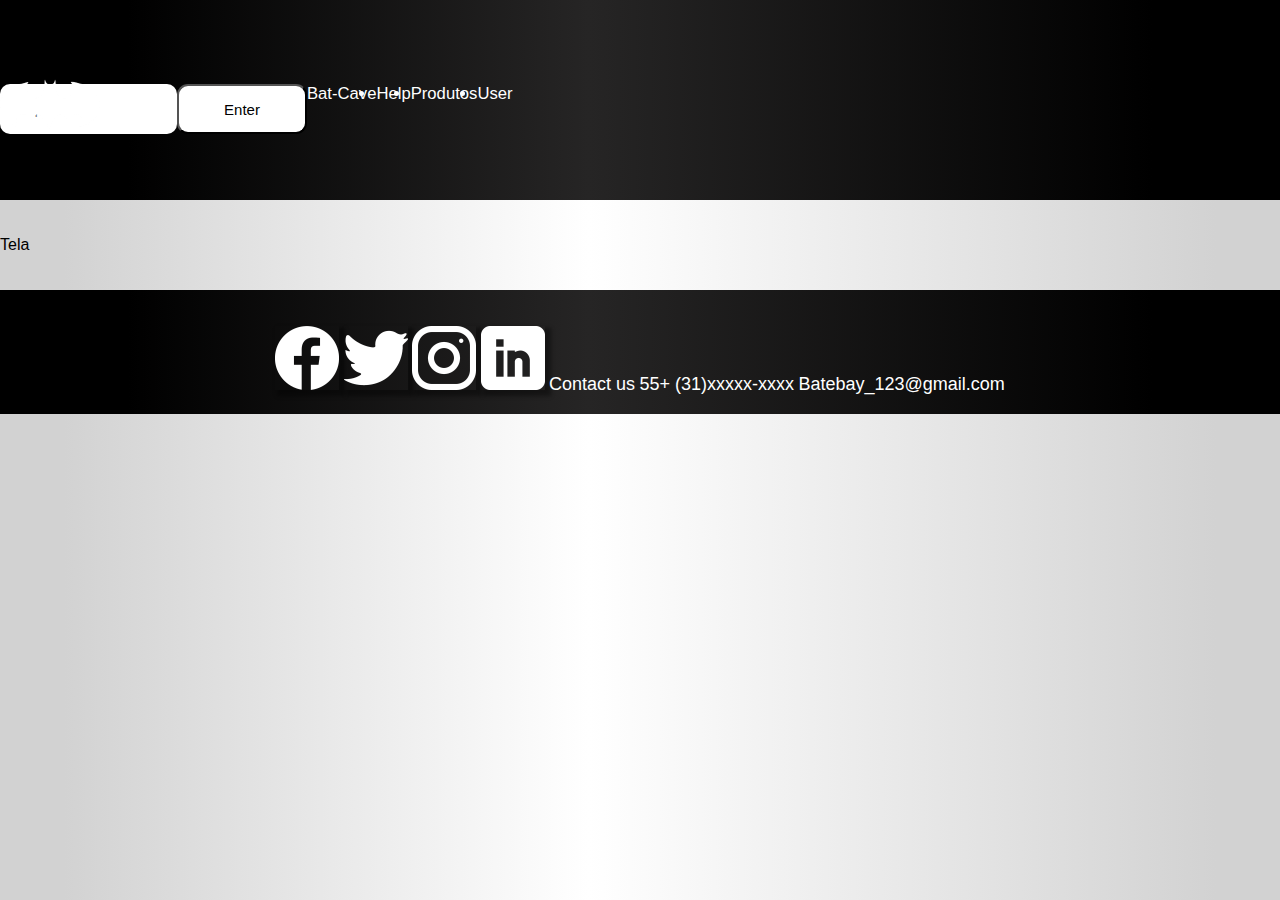
<file: detalhes.html>
<!DOCTYPE html>
<html lang="en">

<head>
    <meta charset="UTF-8">
    <meta http-equiv="X-UA-Compatible" content="IE=edge">
    <link rel="shortcut icon" href="mini-bat.png" type="image/x-icon">
    <meta name="viewport" content="width=device-width, initial-scale=1.0">
    <link rel="stylesheet" href="style.css">
    <script src="app.js"></script>
    <title>Wayne-bay</title>
    <link href="https://cdn.jsdelivr.net/npm/bootstrap@5.3.0-alpha3/dist/css/bootstrap.min.css" rel="stylesheet"
        integrity="sha384-KK94CHFLLe+nY2dmCWGMq91rCGa5gtU4mk92HdvYe+M/SXH301p5ILy+dN9+nJOZ" crossorigin="anonymous">
    <script src="https://code.jquery.com/jquery-3.6.1.min.js"></script>
</head>
<header class="cabecalho">
    <br><br><br>

    <ul class="lista">
        <img src="bat-with-open-wings-logo-variant.png" class="logo" alt="logo" width="100px" height="100px">

        ㅤㅤㅤㅤㅤㅤ<input class="search" border: 0px ;border-radius: 8px; id="palavra" type="search" class="form-control rounded" placeholder="  Pesquisar..." aria-label="Search"
        aria-describedby="search-addon" />
      <button type="button" class="Lucas_button2" onclick="pesquisar_produto()">Enter</button>

      

        ㅤㅤㅤㅤ<img src="house-outline.png" class="itens">ㅤ
        <a class=" letrascabecalho" href="index.html">Bat-Cave</a>
        ㅤ<img src="headset.png" class="itens">ㅤ
        <a class=" letrascabecalho" href="help.html">Help</a>
        ㅤ<img src="shopping-cart-with-grills.png" class="itens">ㅤ
        <a class=" letrascabecalho" href="produtos.html">Produtos</a>
        ㅤ<img src="superhero.png" class="itens">ㅤ
        <a class=" letrascabecalho" href="user.html">User</a>
    </ul>
    </div>
    </div>
    <br><br>
</header>
<br><br>
    <body onload="detalhes_produto()" style="background: rgb(210,210,210);
  background: linear-gradient(90deg, rgba(210,210,210,1) 5%, rgba(255,255,255,1) 46%, rgba(210,210,210,1) 95%);">

<div class="container py-5" id="tela_pesquisa"></div>

            <div class="container" id="tela_detalhes">
              Tela
            </div>
          </body>

    <br><br>
    <footer>
        <br><br>
        <div style="text-align:center">
            <ul>
                <a href="#" style="text-decoration: none;"><img class="HQ , social" src="facebook-circular-logo.png"
                        alt="Facebook"></a>
                <a href="#" style="text-decoration: none;"><img class="HQ , social" src="twitter-black-shape.png"
                        alt="Twiiter"></a>
                <a href="#" style="text-decoration: none;"><img class="HQ , social" src="instagram.png"
                        alt="Instagram"></a>
                <a href="#" style="text-decoration: none;"><img class="HQ , social" src="linkedin.png"
                        alt="Linkedin"></a>
                <p class="letrasfooter">ㅤㅤㅤㅤㅤContact us</p>
                <p class="letrasfooter">ㅤ55+ (31)xxxxx-xxxx</p>
                <p class="letrasfooter">ㅤBatebay_123@gmail.com</p>
            </ul>
            <br>
        </div>
    </footer>

</html>
</file>
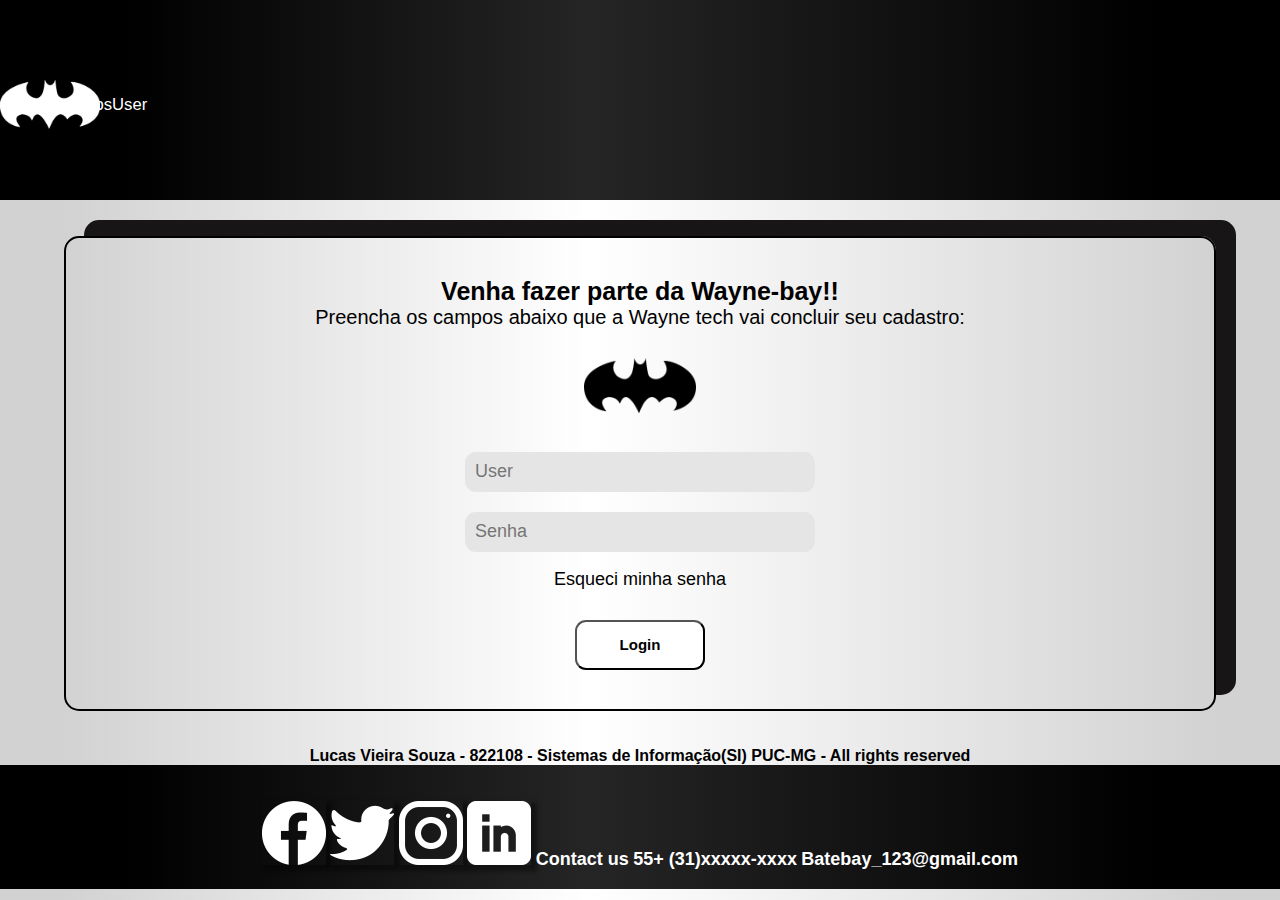
<file: Login.html>
<!DOCTYPE html>
<html lang="en">

<head>
  <meta charset="UTF-8">
  <meta http-equiv="X-UA-Compatible" content="IE=edge">
  <link rel="shortcut icon" href="mini-bat.png" type="image/x-icon">
  <meta name="viewport" content="width=device-width, initial-scale=1.0">
  <link rel="stylesheet" href="style.css">
  <title>Wayne-bay</title>
  <link href="https://cdn.jsdelivr.net/npm/bootstrap@5.3.0-alpha3/dist/css/bootstrap.min.css" rel="stylesheet"
    integrity="sha384-KK94CHFLLe+nY2dmCWGMq91rCGa5gtU4mk92HdvYe+M/SXH301p5ILy+dN9+nJOZ" crossorigin="anonymous">
  <script src="app.js"></script>
  <script src="https://code.jquery.com/jquery-3.6.1.min.js"></script>
</head>
<header class="cabecalho">
  <br><br><br>

  <ul class="lista">
    <img src="bat-with-open-wings-logo-variant.png" class="logo" alt="logo" width="100px" height="100px">
    ㅤㅤㅤㅤㅤㅤ
    ㅤㅤㅤㅤㅤ
    
    ㅤ<img src="headset.png" class="itens">ㅤ
    <a class=" letrascabecalho" href="help.html">Help</a>
    ㅤㅤ<img src="shopping-cart-with-grills.png" class="itens">
    <a class=" letrascabecalho" href="#">Produtos</a>
    ㅤ<img src="superhero.png" class="itens">ㅤ
    <a class=" letrascabecalho" href="#">User</a>
  </ul>
  </div>
  </div>
  <br><br>

</header>
<br><br>
<div>

  <body style="background: rgb(210,210,210);
  background: linear-gradient(90deg, rgba(210,210,210,1) 5%, rgba(255,255,255,1) 46%, rgba(210,210,210,1) 95%);">
<div class="Lucas_Card0">
    <br>
    <p style="text-align:center;"><b>Venha fazer parte da Wayne-bay!!</b></p>
    <p style="font-size: 20px;">Preencha os campos abaixo que a Wayne tech vai concluir seu cadastro:</p>
    <img style="display: block; margin: 0px auto;width: 10%;" src="mini-bat.png">

    <input type="text" class="Lucas_Input2" placeholder="  User"></input>
    <br>

    <input type="text" class="Lucas_Input2" placeholder="  Senha"></input>
    <br>
    <a href="#" style="font-size: 18px;text-decoration: none;color: black;">Esqueci minha senha</a>
    <br><br>
    <a href="index.html" style="text-decoration: none;"> <button class="Lucas_button2"><b>Login</b></button></a>
    <br>
    <br>
  </div>
  <br><br>
 

<p style="color:black;text-align:center"><b>Lucas Vieira Souza - 822108 - Sistemas de Informação(SI) PUC-MG - All rights
    reserved</p>
</p>
</body>

<!-- Footer inicio -->

<footer>
    <br><br>
    <div style="text-align:center">
      <ul>
        <a href="#" style="text-decoration: none;"><img class="HQ , social" src="facebook-circular-logo.png"
            alt="Facebook"></a>
        <a href="#" style="text-decoration: none;"><img class="HQ , social" src="twitter-black-shape.png"
            alt="Twiiter"></a>
        <a href="#" style="text-decoration: none;"><img class="HQ , social" src="instagram.png"
            alt="Instagram"></a>
        <a href="#" style="text-decoration: none;"><img class="HQ , social" src="linkedin.png"
            alt="Linkedin"></a>
            <p class="letrasfooter">ㅤㅤㅤㅤㅤContact us</p>
            <p class="letrasfooter">ㅤ55+ (31)xxxxx-xxxx</p>
            <p class="letrasfooter">ㅤBatebay_123@gmail.com</p>
      </ul>
      <br>
    </div>
  </footer>
  <!-- Footer fim-->
  </html>
</file>
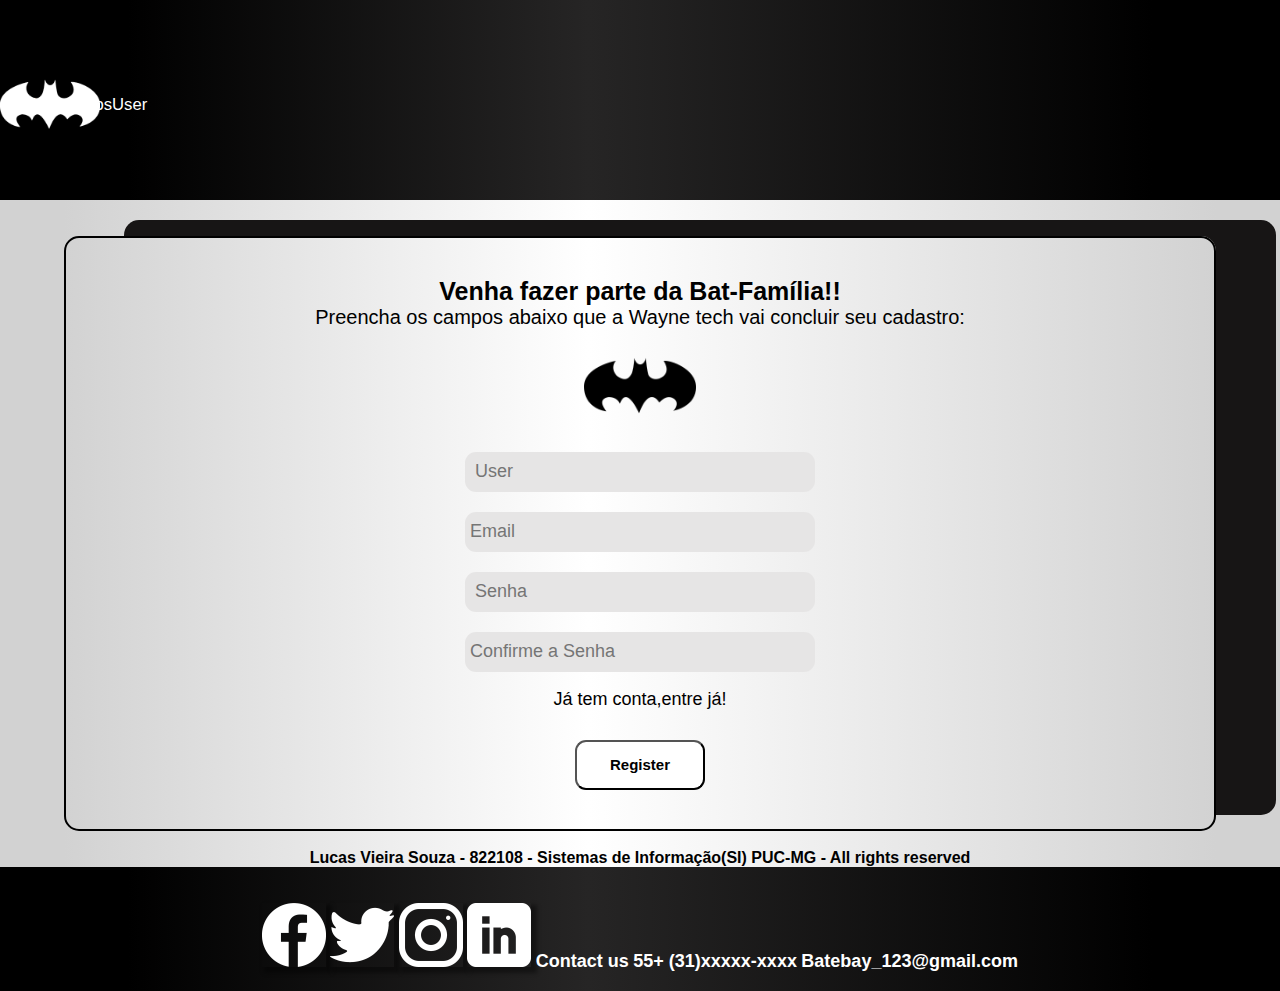
<file: register.html>
<!DOCTYPE html>
<html lang="en">

<head>
  <meta charset="UTF-8">
  <meta http-equiv="X-UA-Compatible" content="IE=edge">
  <link rel="shortcut icon" href="mini-bat.png" type="image/x-icon">
  <meta name="viewport" content="width=device-width, initial-scale=1.0">
  <link rel="stylesheet" href="style.css">
  <title>Wayne-bay</title>
  <link href="https://cdn.jsdelivr.net/npm/bootstrap@5.3.0-alpha3/dist/css/bootstrap.min.css" rel="stylesheet"
    integrity="sha384-KK94CHFLLe+nY2dmCWGMq91rCGa5gtU4mk92HdvYe+M/SXH301p5ILy+dN9+nJOZ" crossorigin="anonymous">
  <script src="app.js"></script>
  <script src="https://code.jquery.com/jquery-3.6.1.min.js"></script>
</head>
<header class="cabecalho">
  <br><br><br>

  <ul class="lista">
    <img src="bat-with-open-wings-logo-variant.png" class="logo" alt="logo" width="100px" height="100px">
    ㅤㅤㅤㅤㅤㅤ
    ㅤㅤㅤㅤㅤ
    
    ㅤ<img src="headset.png" class="itens">ㅤ
    <a class=" letrascabecalho" href="help.html">Help</a>
    ㅤㅤ<img src="shopping-cart-with-grills.png" class="itens">
    <a class=" letrascabecalho" href="#">Produtos</a>
    ㅤ<img src="superhero.png" class="itens">ㅤ
    <a class=" letrascabecalho" href="#">User</a>
  </ul>
  </div>
  </div>
  <br><br>

</header>
<br><br>
<div>

  <body style="background: rgb(210,210,210);
  background: linear-gradient(90deg, rgba(210,210,210,1) 5%, rgba(255,255,255,1) 46%, rgba(210,210,210,1) 95%);">
<div class="Lucas_Card">
    <br>
    <p style="text-align:center;"><b>Venha fazer parte da Bat-Família!!</b></p>
    <p style="font-size: 20px;">Preencha os campos abaixo que a Wayne tech vai concluir seu cadastro:</p>
    <img style="display: block; margin: 0px auto;width: 10%;" src="mini-bat.png">

    <input type="text" class="Lucas_Input2" placeholder="  User"></input>
    <br>

    <input type="email" class="Lucas_Input2" placeholder=" Email"></input>
    <br>

    <input type="text" class="Lucas_Input2" placeholder="  Senha"></input>
    <br>

    <input type="text" class="Lucas_Input2" placeholder=" Confirme a Senha"></input>
    <br>
    <a href="Login.html" style="font-size: 18px;text-decoration: none;color: black;">Já tem conta,entre já!</a>
    <br>
    <br>
    <a href="index.html" style="text-decoration: none;"> <button class="Lucas_button2"><b>Register</b></button></a>
    <br>
    <br>
  </div>
  <br>

<p style="color:black;text-align:center"><b>Lucas Vieira Souza - 822108 - Sistemas de Informação(SI) PUC-MG - All rights
    reserved</p>
</p>
</body>

<footer>
  <br><br>
  <div style="text-align:center">
    <ul>
      <a href="#" style="text-decoration: none;"><img class="HQ , social" src="facebook-circular-logo.png"
          alt="Facebook"></a>
      <a href="#" style="text-decoration: none;"><img class="HQ , social" src="twitter-black-shape.png"
          alt="Twiiter"></a>
      <a href="#" style="text-decoration: none;"><img class="HQ , social" src="instagram.png"
          alt="Instagram"></a>
      <a href="#" style="text-decoration: none;"><img class="HQ , social" src="linkedin.png"
          alt="Linkedin"></a>
      <p class="letrasfooter">ㅤㅤㅤㅤㅤContact us</p>
      <p class="letrasfooter">ㅤ55+ (31)xxxxx-xxxx</p>
      <p class="letrasfooter">ㅤBatebay_123@gmail.com</p>
    </ul>
    <br>
  </div>
</footer>
</html>
</file>
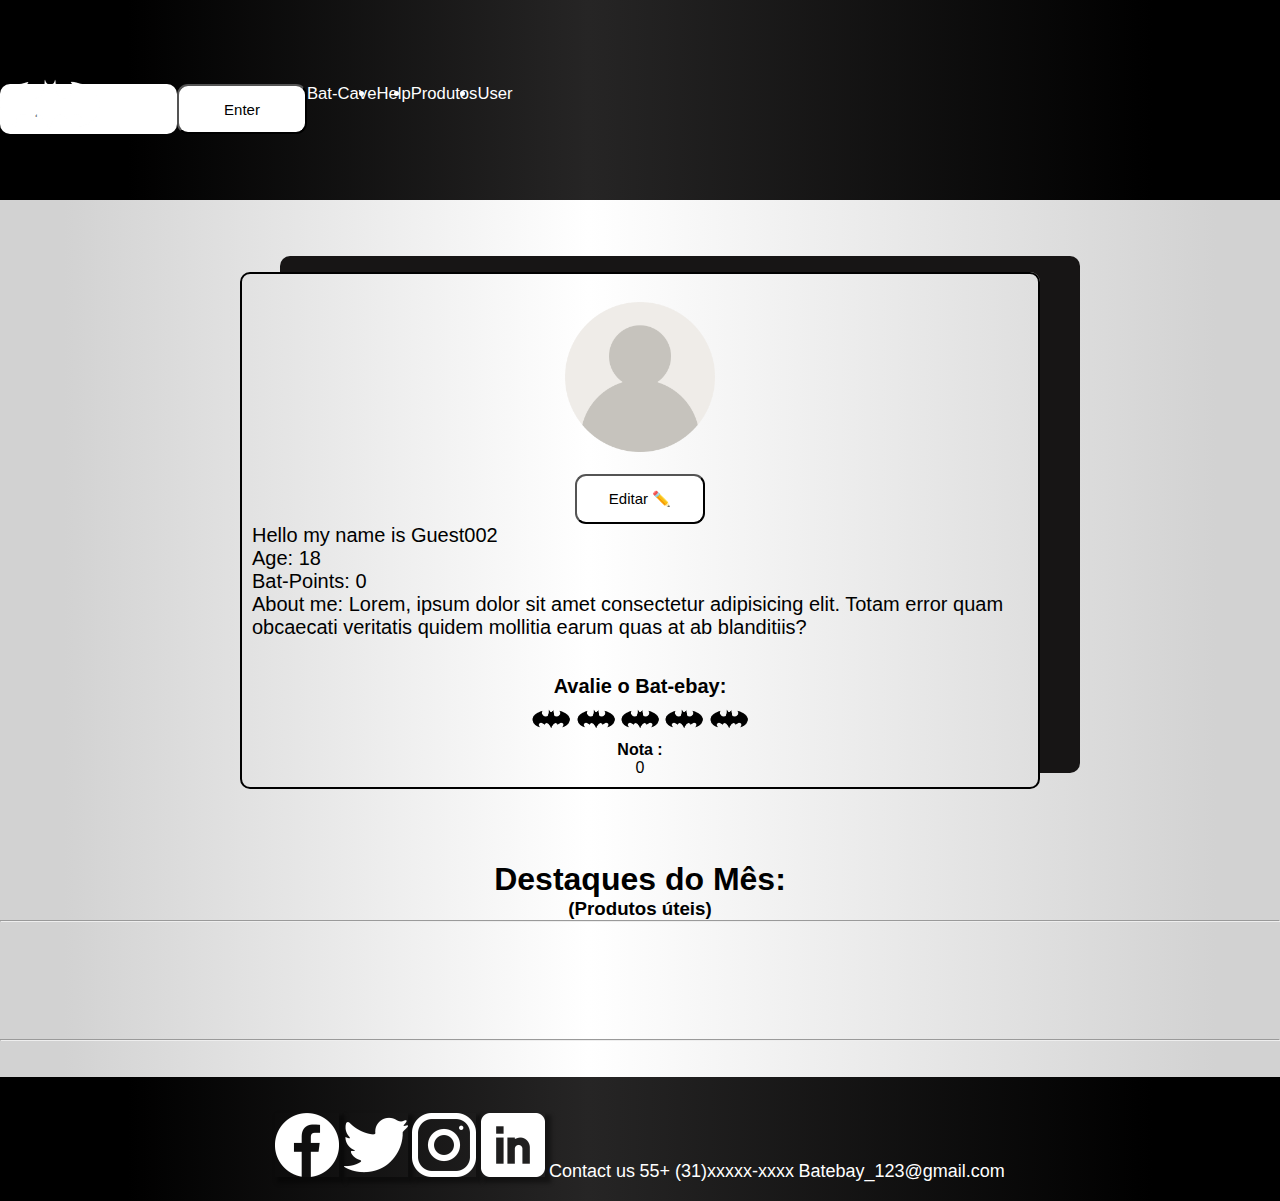
<file: user.html>
<!DOCTYPE html>
<html lang="en">

<head>
    <meta charset="UTF-8">
    <meta http-equiv="X-UA-Compatible" content="IE=edge">
    <link rel="shortcut icon" href="mini-bat.png" type="image/x-icon">
    <meta name="viewport" content="width=device-width, initial-scale=1.0">
    <link rel="stylesheet" href="style.css">
    <title>Wayne-bay</title>
    <link href="https://cdn.jsdelivr.net/npm/bootstrap@5.3.0-alpha3/dist/css/bootstrap.min.css" rel="stylesheet"
        integrity="sha384-KK94CHFLLe+nY2dmCWGMq91rCGa5gtU4mk92HdvYe+M/SXH301p5ILy+dN9+nJOZ" crossorigin="anonymous">
    <script src="app.js"></script>
    <script src="https://code.jquery.com/jquery-3.6.1.min.js"></script>
</head>

<body style="background: rgb(210,210,210);
background: linear-gradient(90deg, rgba(210,210,210,1) 5%, rgba(255,255,255,1) 46%, rgba(210,210,210,1) 95%);">
    <header class="cabecalho">
        <br><br><br>

        <ul class="lista">
            <img src="bat-with-open-wings-logo-variant.png" class="logo" alt="logo" width="100px" height="100px">
            ㅤㅤㅤㅤㅤㅤ<input class="search" border: 0px ;border-radius: 8px; id="palavra" type="search" class="form-control rounded" placeholder="  Pesquisar..." aria-label="Search"
            aria-describedby="search-addon" />
          <button type="button" class="enter , Lucas_button2" onclick="pesquisar_produto()">Enter</button>
            ㅤㅤㅤㅤ<img src="house-outline.png" class="itens">ㅤ
            <a class=" letrascabecalho" href="index.html">Bat-Cave</a>
            ㅤ<img src="headset.png" class="itens">ㅤ
            <a class=" letrascabecalho" href="help.html">Help</a>
            ㅤ<img src="shopping-cart-with-grills.png" class="itens">ㅤ
            <a class=" letrascabecalho" href="produtos.html">Produtos</a>
            ㅤ<img src="superhero.png" class="itens">ㅤ
            <a class=" letrascabecalho" href="#">User</a>
        </ul>
        </div>
        </div>
        <br><br>
    </header>
    <div class="container py-5" id="tela_pesquisa"></div>
    <br><br><br><br>
    <div class="userpage">
        <br>
        <img class="profilepicture" src="user.png" alt="perfil">
        <br><br>
        ㅤ<button class="Lucas_button2">Editar ✏️</button>
        <p class="letrasuserpage">Hello my name is Guest002</p>
        <p class="letrasuserpage">Age: 18</p>
        <p class="letrasuserpage">Bat-Points: 0</p>
        <p class="letrasuserpage"></p>
        <p class="letrasuserpage">About me: Lorem, ipsum dolor sit amet consectetur adipisicing elit. Totam error quam
            obcaecati
            veritatis quidem mollitia earum quas at ab blanditiis?</p>
        <br><br>
        <p style="text-align: center;font-size:20px"><b>Avalie o Bat-ebay:</b></p>

        <a href="javascript:void(0)" onclick="Avaliar(1)">
            <img width="40px" src="star0.png" id="s1"></a>

        <a href="javascript:void(0)" onclick="Avaliar(2)">
            <img width="40px" src="star0.png" id="s2"></a>

        <a href="javascript:void(0)" onclick="Avaliar(3)">
            <img width="40px" src="star0.png" id="s3"></a>

        <a href="javascript:void(0)" onclick="Avaliar(4)">
            <img width="40px" src="star0.png" id="s4"></a>

        <a href="javascript:void(0)" onclick="Avaliar(5)">
            <img width="40px" src="star0.png" id="s5"></a>
        <p><b>Nota : </b></p>
        <p id="rating">0</p>
    </div>

    <br><br><br><br>

    <h1 style="text-align: center"><b>Destaques do Mês:</b></h1>
    <h3 style="text-align: center"><b>(Produtos úteis)</b></h3>
    <hr>
    <br><br>
    <!-- Produtos ini -->
    <div id="posts" class="letras">
            <div id="tela3"></div>
            <div id="tela4"></div>
            <div id="tela2"></div>
    </div>
    <hr>
    <!-- Produtos fim -->
    <br><br>
    <footer>
        <br><br>
        <div style="text-align:center">
            <ul>
                <a href="#" style="text-decoration: none;"><img class="HQ , social" src="facebook-circular-logo.png"
                        alt="Facebook"></a>
                <a href="#" style="text-decoration: none;"><img class="HQ , social" src="twitter-black-shape.png"
                        alt="Twiiter"></a>
                <a href="#" style="text-decoration: none;"><img class="HQ , social" src="instagram.png"
                        alt="Instagram"></a>
                <a href="#" style="text-decoration: none;"><img class="HQ , social" src="linkedin.png"
                        alt="Linkedin"></a>
                <p class="letrasfooter">ㅤㅤㅤㅤㅤContact us</p>
                <p class="letrasfooter">ㅤ55+ (31)xxxxx-xxxx</p>
                <p class="letrasfooter">ㅤBatebay_123@gmail.com</p>
            </ul>
            <br>
        </div>
    </footer>
    </body>
</html>
</file>
<file: style.css>
* {
    margin: 0;
    box-sizing: border-box;
    padding: 0;
    font-family: 'Roboto', sans-serif;
}

.userpage{
    border: solid 2px black;
    box-shadow: 40px -16px rgb(23, 21, 21);
    border-radius: 10px;
    width: 800px;
    height: auto;
    padding: 0px;
    margin: 0px;
    padding: 10px;
    margin: auto;
    display: block;
    justify-content: space-between;
    align-items: center;
    text-align: center;
}
.enter{
}
.letr{
}
.profilepicture{
    width: 150px;
    height: 150px;
}
.letrasuserpage{
    gap: 1px;
    font-size: 20px;
    text-align: left;
}
.button {
    border: 1px;
    border-radius: 4px;
    width: 100px;
    height: 40px;
}

.letras {
    color: #0a0a0a;
}

.lista {
    display: flex;
    font-size: 20px;
}

.search {
    text-align: left;
    justify-content: center;
    height: 50px;
    width: 500px;
    border: 1px;
    border-radius: 10px;
}

.cabecalho {
    display: flex;
    flex-wrap: wrap;
    justify-content: space-between;
    align-items: center;
    padding: -10px;
    box-shadow: #0a0a0a;
    background: rgb(0, 0, 0);
    background: linear-gradient(90deg, rgba(0, 0, 0, 1) 10%, rgba(38, 37, 37, 1) 46%, rgba(0, 0, 0, 1) 90%);
    color: white;
    margin: 0px;
    width: auto;
}

.itens {
    height: 3%;
    width: 3%;
}

.letrascabecalho {
    text-decoration: none;
    color: rgb(255, 255, 255);
}

.logo {
    position: absolute;
    top: 5%;
    transition: transform 0.4s;

}

.logo:hover {
    transform: scale(1.2);
}

footer {
    background: rgb(0, 0, 0);
    background: linear-gradient(90deg, rgba(0, 0, 0, 1) 10%, rgba(38, 37, 37, 1) 46%, rgba(0, 0, 0, 1) 90%);
}

.footer2 {
    display: block;
    justify-content: center;
}

.letrasfooter {
    font-size: 18px;
    display: inline;
    color: white
}

.HQ {
    width: 50%;
    box-shadow: 4px 4px 4px 2px rgba(0, 0, 0, 0.4);
    transition: transform 0.4s;
}

.social {
    width: 4%;
}

.HQ:hover {
    transform: scale(1.2);
}

/* conteudo do site */
#conteudo {
    display: grid;
    grid-template-columns: 3fr 1fr;
}

/* Carrossel */
.carrousel {
    width: 97%;
    height: 90%;
}

.index main img {
    height: 374px;
    width: 100%;
}

#posts {
    display: grid;
    grid-template-columns: 1fr 1fr 1fr;
    justify-content: space-between;
    grid-gap: 1px;
}

#posts div {
    padding: 20px 40px;
    text-align: center;
}

#posts img {
    border-radius: 10px;
}

.card {
    background-color: white;
    border: 1px;
    border-radius: 10px;
    width: auto;
    align-items: center;
    text-align: center;
    box-shadow: inset 5em 1em rgb(16, 16, 16);
}

.Lucas_Card {
    padding: 10px;
    margin: auto;
    border: solid 2px black;
    border-radius: 15px;
    display: block;
    justify-content: space-between;
    align-items: center;
    text-align: center;
    font-size: 25px;
    width: 1000px;
    height: 690px;
    box-shadow: 60px -16px rgb(23, 21, 21);
}

.Lucas_Card0 {
    padding: 10px;
    margin: auto;
    border: solid 2px black;
    border-radius: 15px;
    display: block;
    justify-content: space-between;
    align-items: center;
    text-align: center;
    font-size: 25px;
    width: 1000px;
    height: 600px;
    box-shadow: 60px -16px rgb(23, 21, 21);
}

.Lucas_Input2 {
    margin: 10px;
    color: black;
    border: 0px;
    border-radius: 11px;
    width: 350px;
    background-color: rgb(230, 229, 229);
    height: 40px;
    font-size: 18px;
    text-align: left;
}

.Lucas_button2:hover {
    transform: scale(1.2);
}

.Lucas_button2 {
    transition: transform 0.3;
}

.Lucas_button2 {
    display: inline;
    justify-content: left;
    text-align: auto;
    border: auto;
    border-radius: 11px;
    width: 130px;
    height: 50px;
    font-size: 15px;
    background-color: rgb(255, 255, 255);
    text-decoration: none;
    color: black;
}


@media screen and (min-width: 900px) and (max-width: 1280px) {
    .cabecalho {
        display: grid;
        width: auto;
        height: 200px;
        align-items: center;
        padding: auto;
    }

    .logo {
        position: absolute;
        top: 6%;
    }

    .itens {
        position: absolute;
        top: 5%;
        padding: 20px;
        max-height: 10px;
        max-width: 10px;
    }

    .letrascabecalho {
        font-size: smaller;
        display: list-item;
        justify-content: start;
        color: rgb(255, 255, 255);
    }

    .search {
        text-align: left;
        height: 50px;
        width: auto;
        border: 1px;
        border-radius: 10px;

    }

    .carrousel {
        width: auto;
        height: auto;
    }

    #posts {
        display: grid;
        grid-template-columns: 1fr 1fr;
        justify-content: space-between;
        grid-gap: 1px;
    }
    .card {
        background-color: white;
        border: 1px;
        border-radius: 10px;
        width: auto;
        align-items: center;
        text-align: center;
        box-shadow: inset 2.9em 1em rgb(16, 16, 16);
    }
    .social {
        width: 5%;
    }
    .Lucas_Card {
        padding: 10px;
        margin: auto;
        border: solid 2px black;
        border-radius: 15px;
        display: block;
        justify-content: space-between;
        align-items: center;
        text-align: center;
        font-size: 25px;
        width: 90%;
        height: 90%;
        box-shadow: 60px -16px rgb(23, 21, 21);
    }
    .Lucas_Card0 {
        padding: 10px;
        margin: auto;
        border: solid 2px black;
        border-radius: 15px;
        display: block;
        justify-content: space-between;
        align-items: center;
        text-align: center;
        font-size: 25px;
        width: 90%;
        height: 90%;
        box-shadow: 20px -16px rgb(23, 21, 21);
    }
}

@media screen and (min-width: 780px) and (max-width: 899px) {
    .cabecalho {
        display: grid;
        width: auto;
        height: 550px;
        align-items: center;
        padding: auto;
    }

    .logo {
        display: inline;
        position: absolute;
        left: 40%;
    }

    .itens {
        position: absolute;
        top: 5%;
        padding: 20px;
        max-height: 10px;
        max-width: 10px;
    }

    .letrascabecalho {
        display: list-item;
        font-size: smaller;
        text-align: center;
        color: rgb(255, 255, 255);
    }

    .search {
        text-align: left;
        height: 50px;
        width: auto;
        border: 1px;
        border-radius: 10px;
        position: absolute;
        top: 20%;
        left: 32%;
    }

    .carrousel {
        width: auto;
        height: auto;
    }

    #posts {
        display: grid;
        grid-template-columns: 1fr 1fr;
        justify-content: space-between;
        grid-gap: 1px;
    }
    .lista{
        display: flex;
        text-align: center;
        gap: 10px;
        display: list-item;
    }
    .card {
        background-color: white;
        border: 1px;
        border-radius: 10px;
        width: auto;
        align-items: center;
        text-align: center;
        box-shadow: inset 2.5em 1em rgb(16, 16, 16);
    }
    .social {
        width: 4%;
    }
    .userpage{
        width: 90%;
    }
    .Lucas_button2{
        position: relative;
        height: 45px;
    }
    .enter{
        position: absolute;
        top: 20%;
        right: 23%;
        }
        .Lucas_Card {
            padding: 10px;
            margin: auto;
            border: solid 2px black;
            border-radius: 15px;
            display: block;
            justify-content: space-between;
            align-items: center;
            text-align: center;
            font-size: 25px;
            width: 90%;
            height: 90%;
            box-shadow: 60px -16px rgb(23, 21, 21);
        }
        .Lucas_Card0 {
            padding: 10px;
            margin: auto;
            border: solid 2px black;
            border-radius: 15px;
            display: block;
            justify-content: space-between;
            align-items: center;
            text-align: center;
            font-size: 25px;
            width: 90%;
            height: 90%;
            box-shadow: 20px -16px rgb(23, 21, 21);
        }

}
@media screen and (min-width: 600px) and (max-width: 779px) {
    .cabecalho {
        display: grid;
        width: auto;
        height: 650px;
        align-items: center;
        padding: auto;
    }

    .logo {
        display: inline;
        position: absolute;
        left: 40%;
    }

    .itens {
        position: absolute;
        top: 5%;
        padding: 20px;
        max-height: 10px;
        max-width: 10px;
    }

    .letrascabecalho {
        display: list-item;
        font-size: smaller;
        color: rgb(255, 255, 255);
        display: list-item;
        align-items: center;    
    }

    .search {
        text-align: left;
        height: 45px;
        width: auto;
        border: 1px;
        border-radius: 10px;
        position: absolute;
        top: 20%;
        left: 25%;
    }

    .carrousel {
        width: 500px;
        height: auto;
    }

    #posts {
        display: grid;
        grid-template-columns: 1fr;
        justify-content: space-between;
        grid-gap: 1px;
    }
    .lista{
        display: flex;
        text-align: center;
        gap: 5px;
        display: list-item;
    }
    .card {
        background-color: white;
        border: 1px;
        border-radius: 10px;
        width: auto;
        align-items: center;
        text-align: center;
        box-shadow: inset 2.5em 1em rgb(16, 16, 16);
    }
    .social {
        width: 8%;
    }
    .userpage{
        width: 90%;
    }
    .Lucas_button2{
        position: relative;
        height: 45px;
    }
    .enter{
        position: absolute;
        top: 20%;
        right: 28%;
    }
    .Lucas_Card {
        padding: 10px;
        margin: auto;
        border: solid 2px black;
        border-radius: 15px;
        display: block;
        justify-content: space-between;
        align-items: center;
        text-align: center;
        font-size: 25px;
        width: 90%;
        height: 90%;
        box-shadow: 60px -16px rgb(23, 21, 21);
    }
    .Lucas_Card0 {
        padding: 10px;
        margin: auto;
        border: solid 2px black;
        border-radius: 15px;
        display: block;
        justify-content: space-between;
        align-items: center;
        text-align: center;
        font-size: 25px;
        width: 90%;
        height: 90%;
        box-shadow: 20px -16px rgb(23, 21, 21);
    }

}
@media screen and (min-width: 370px) and (max-width: 599px) {
    .cabecalho {
        display: grid;
        width: auto;
        height: 650px;
        align-items: center;
        padding: auto;
    }

    .logo {
        display: inline;
        position: absolute;
        left: 30%;
        top: 1%;
    }

    .itens {
        position: absolute;
        top: 5%;
        padding: 20px;
        max-height: 10px;
        max-width: 10px;
    }

    .letrascabecalho {
        display: list-item;
        font-size: 20px;
        text-align: center;
        color: rgb(255, 255, 255);
    }


    .search {
        text-align: left;
        height: 50px;
        width: auto;
        border: 1px;
        border-radius: 10px;
        position: absolute;
        top: 15%;
        left: 22%;
    }

    .carrousel {
        width: 00px;
        height: 0px;
    }

    #posts {
        display: grid;
        grid-template-columns: 1fr;
        justify-content: space-between;
        grid-gap: 1px;
    }
    .lista{
        display: flex;
        text-align: center;
        gap: 2px;
        display: list-item;
    }
    .card {
        background-color: white;
        border: 1px;
        border-radius: 10px;
        width: auto;
        align-items: center;
        text-align: center;
        box-shadow: inset 2.5em 1em rgb(16, 16, 16);
    }
    .social {
        width: 12%;
    }
    .letrasfooter {
        display: list-item;
        font-size: 20px;
        text-align: center;
        color: white
    }
    .userpage{
        width: 90%;
    }
    .Lucas_button2{
        position: relative;
        height: 45px;
    }
    .enter{
        position: absolute;
        top: 20%;
        right: 24%;
    }
    .Lucas_Card {
        padding: 10px;
        margin: auto;
        border: solid 2px black;
        border-radius: 15px;
        display: block;
        justify-content: space-between;
        align-items: center;
        text-align: center;
        font-size: 25px;
        width: 90%;
        height: 90%;
        box-shadow: 60px -16px rgb(23, 21, 21);
    }
    .Lucas_Card0 {
        padding: 10px;
        margin: auto;
        border: solid 2px black;
        border-radius: 15px;
        display: block;
        justify-content: space-between;
        align-items: center;
        text-align: center;
        font-size: 25px;
        width: 90%;
        height: 90%;
        box-shadow: 20px -16px rgb(23, 21, 21);
    }
}
    @media screen and (min-width: 370px) and (max-width: 450px) {
        .letrascabecalho {
            display: list-item;
            font-size: 20px;
            text-align: center;
            color: rgb(255, 255, 255);
        }
    .userpage{
        width: 90%;
        font-size: 10px;
    }
    .Lucas_button2{
        position: relative;
        height: 45px;
    }
    .enter{
        position: absolute;
        top: 15%;
        right: 1%;
        width: 95px;
        height: 50px;
    }
}
@media screen and (min-width: 100px) and (max-width: 412px) {
    .cabecalho {
        display: grid;
        width: auto;
        height: 600px;
        align-items: center;
        padding: auto;
    }
    .logo {
        display: inline;
        position: absolute;
        left: 30%;
        top: 1%;
    }

    .itens {
        position: absolute;
        top: 5%;
        padding: 20px;
        max-height: 10px;
        max-width: 10px;
    }

    .letrascabecalho {
        display: list-item;
        font-size: 20px;
        text-align: center;
        color: rgb(255, 255, 255);
    }

    .search {
        text-align: left;
        height: 50px;
        width: auto;
        border: 1px;
        border-radius: 10px;
        position: absolute;
        top: 15%;
        left: 22%;
    }

    .carrousel {
        width: 00px;
        height: 0px;
    }

    #posts {
        display: grid;
        grid-template-columns: 1fr;
        justify-content: space-between;
        grid-gap: 1px;
    }
    .lista{
        display: flex;
        text-align: center;
        gap: 2px;
        display: list-item;
    }
    .card {
        background-color: white;
        border: 1px;
        border-radius: 10px;
        width: auto;
        align-items: center;
        text-align: center;
        box-shadow: inset 2.5em 1em rgb(16, 16, 16);
    }
    .social {
        width: 21%;
    }
    .letrasfooter {
        display: list-item;
        font-size: 20px;
        text-align: center;
        color: white
    }
    .userpage{
        width: 90%;
    }
    .Lucas_button2{
        position: relative;
        height: 45px;
    }
    .enter{
        position: absolute;
        top: 22%;
        right: 29%;
    }
    .Lucas_Card {
        padding: 10px;
        margin: auto;
        border: solid 2px black;
        border-radius: 15px;
        display: block;
        justify-content: space-between;
        align-items: center;
        text-align: center;
        font-size: 25px;
        width: 90%;
        height: 80%;
        box-shadow: 60px -16px rgb(23, 21, 21);
    }
    .Lucas_Input2 {
        margin: 10px;
        color: black;
        border: 0px;
        border-radius: 11px;
        width: 320px;
        background-color: rgb(230, 229, 229);
        height: 40px;
        font-size: 18px;
        text-align: left;
    }
    .Lucas_Card0 {
        padding: 10px;
        margin: auto;
        border: solid 2px black;
        border-radius: 15px;
        display: block;
        justify-content: space-between;
        align-items: center;
        text-align: center;
        font-size: 25px;
        width: 90%;
        height: 90%;
        box-shadow: 20px -16px rgb(23, 21, 21);
    }
    .letr{
        font-size: smaller;
    }
}
</file>
